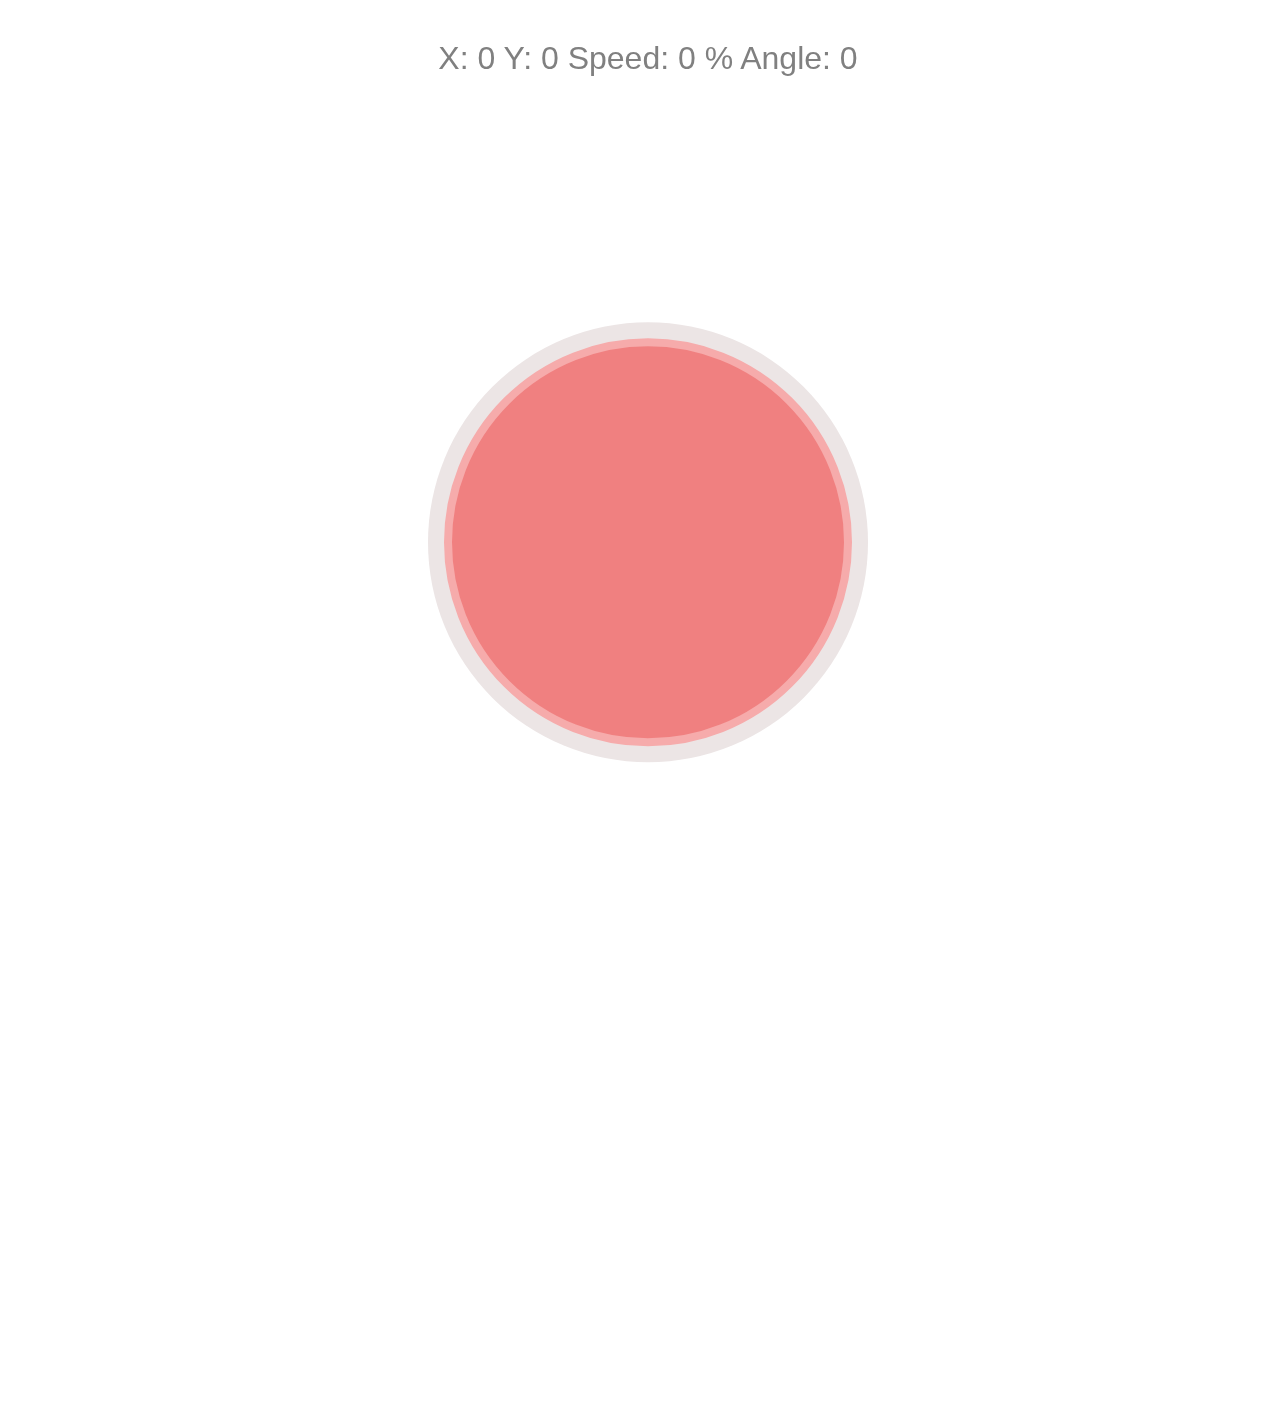
<file: WebServer/templates/joystick.html>
<!DOCTYPE html>
<html>
    <head>
        <title>
            Berry
        </title>
        <meta name="viewport" content="user-scalable=no">
    </head>
    <body  style="position: fixed; font-family: 'Gill Sans', 'Gill Sans MT', Calibri, 'Trebuchet MS', sans-serif ;
    color:rgb(128, 128, 128);
    font-size: xx-large;">
        <p style="text-align: center;">
            X: <span id="x_coordinate"> </span>
            Y: <span id="y_coordinate"> </span>
            Speed: <span id="speed"> </span> %
            Angle: <span id="angle"> </span>
        </p>
        <canvas id="canvas" name="game"></canvas>
        <script>
            function send(x,y,speed,angle){
                var data = {"x":x,"y":y,"speed":speed,"angle":angle};
                if (x == 0 && y == 0) {
                    stopMoving()
                }
                var direction = "";
                var speed = 0;
                if (y < 0) {
                    speed = (y * -1).toFixed(0);
                    if (speed < 100) {
                        speed = "0" + speed;
                    }
                    direction = direction + "f" + speed;
                } else {
                    speed = y;
                    if (speed < 100) {
                        speed = "0" + speed;
                    }
                    direction = direction + "b" + speed;
                }
                if (x > 0) {
                    speed = (x * 1).toFixed(0);
                    if (speed < 100) {
                        speed = "0" + speed;
                    }
                    direction = direction + "r" + speed;
                } else {
                    speed = x * -1;
                    if (speed < 100) {
                        speed = "0" + speed;
                    }
                    direction = direction + "l" + speed;
                }
                move(direction);
            }
            function move(direction) {  
                fetch(`/move`, {
                    method: "POST",
                    credentials: "include",
                    body: JSON.stringify(direction),
                    cache: "no-cache",
                    headers: new Headers({"content-type": "application/json"})
                })
                  .then(function (response) {
                      return response.text();
                  })
                  .then(function (text) {
                      console.log('POST response text:');
                      console.log(text); 
                  });
            }

            function stopMoving() {
                fetch(`/stopMoving`)
                  .then(function (response) {
                      return response.text();
                  }).then(function (text) {
                      console.log('POST response text:');
                      console.log(text); 
                  });
            }
        </script>
        <script>
            var canvas, ctx;

            window.addEventListener('load', () => {
                canvas = document.getElementById('canvas');
                ctx = canvas.getContext('2d');          
                resize(); 

                document.addEventListener('mousedown', startDrawing);
                document.addEventListener('mouseup', stopDrawing);
                document.addEventListener('mousemove', Draw);

                document.addEventListener('touchstart', startDrawing);
                document.addEventListener('touchend', stopDrawing);
                document.addEventListener('touchcancel', stopDrawing);
                document.addEventListener('touchmove', Draw);
                window.addEventListener('resize', resize);

                document.getElementById("x_coordinate").innerText = 0;
                document.getElementById("y_coordinate").innerText = 0;
                document.getElementById("speed").innerText = 0;
                document.getElementById("angle").innerText = 0;
            });
            
            var width, height, radius, x_orig, y_orig;
            function resize() {
                width = window.innerWidth;
                radius = 200;
                height = radius * 6.5;
                ctx.canvas.width = width;
                ctx.canvas.height = height;
                background();
                joystick(width / 2, height / 3);
            }

            function background() {
                x_orig = width / 2;
                y_orig = height / 3;

                ctx.beginPath();
                ctx.arc(x_orig, y_orig, radius + 20, 0, Math.PI * 2, true);
                ctx.fillStyle = '#ECE5E5';
                ctx.fill();
            }

            function joystick(width, height) {
                ctx.beginPath();
                ctx.arc(width, height, radius, 0, Math.PI * 2, true);
                ctx.fillStyle = '#F08080';
                ctx.fill();
                ctx.strokeStyle = '#F6ABAB';
                ctx.lineWidth = 8;
                ctx.stroke();
            }

            let coord = { x: 0, y: 0 };
            let paint = false;

            function getPosition(event) {
                var mouse_x = event.clientX || event.touches[0].clientX;
                var mouse_y = event.clientY || event.touches[0].clientY;
                coord.x = mouse_x - canvas.offsetLeft;
                coord.y = mouse_y - canvas.offsetTop;
            }

            function is_it_in_the_circle() {
                var current_radius = Math.sqrt(Math.pow(coord.x - x_orig, 2) + Math.pow(coord.y - y_orig, 2));
                if (radius >= current_radius) return true
                else return false
            }

            function startDrawing(event) {
                paint = true;
                getPosition(event);
                if (is_it_in_the_circle()) {
                    ctx.clearRect(0, 0, canvas.width, canvas.height);
                    background();
                    joystick(coord.x, coord.y);
                    Draw();
                }
            }

            function stopDrawing() {
                paint = false;
                ctx.clearRect(0, 0, canvas.width, canvas.height);
                background();
                joystick(width / 2, height / 3);
                document.getElementById("x_coordinate").innerText = 0;
                document.getElementById("y_coordinate").innerText = 0;
                document.getElementById("speed").innerText = 0;
                document.getElementById("angle").innerText = 0;
            }

            function Draw(event) {
                if (paint) {
                    ctx.clearRect(0, 0, canvas.width, canvas.height);
                    background();
                    var angle_in_degrees,x, y, speed;
                    var angle = Math.atan2((coord.y - y_orig), (coord.x - x_orig));

                    if (Math.sign(angle) == -1) {
                        angle_in_degrees = Math.round(-angle * 180 / Math.PI);
                    }
                    else {
                        angle_in_degrees =Math.round( 360 - angle * 180 / Math.PI);
                    }

                    if (is_it_in_the_circle()) {
                        joystick(coord.x, coord.y);
                        x = coord.x;
                        y = coord.y;
                    }
                    else {
                        x = radius * Math.cos(angle) + x_orig;
                        y = radius * Math.sin(angle) + y_orig;
                        joystick(x, y);
                    }
                
                    getPosition(event);

                    var speed =  Math.round(100 * Math.sqrt(Math.pow(x - x_orig, 2) + Math.pow(y - y_orig, 2)) / radius);

                    var x_relative = Math.round(x - x_orig);
                    var y_relative = Math.round(y - y_orig);
                    
                    document.getElementById("x_coordinate").innerText =  x_relative;
                    document.getElementById("y_coordinate").innerText =y_relative ;
                    document.getElementById("speed").innerText = speed;
                    document.getElementById("angle").innerText = angle_in_degrees;

                    send( x_relative,y_relative,speed,angle_in_degrees);
                }
            } 
        </script>
    </body>
</html>
</file>
